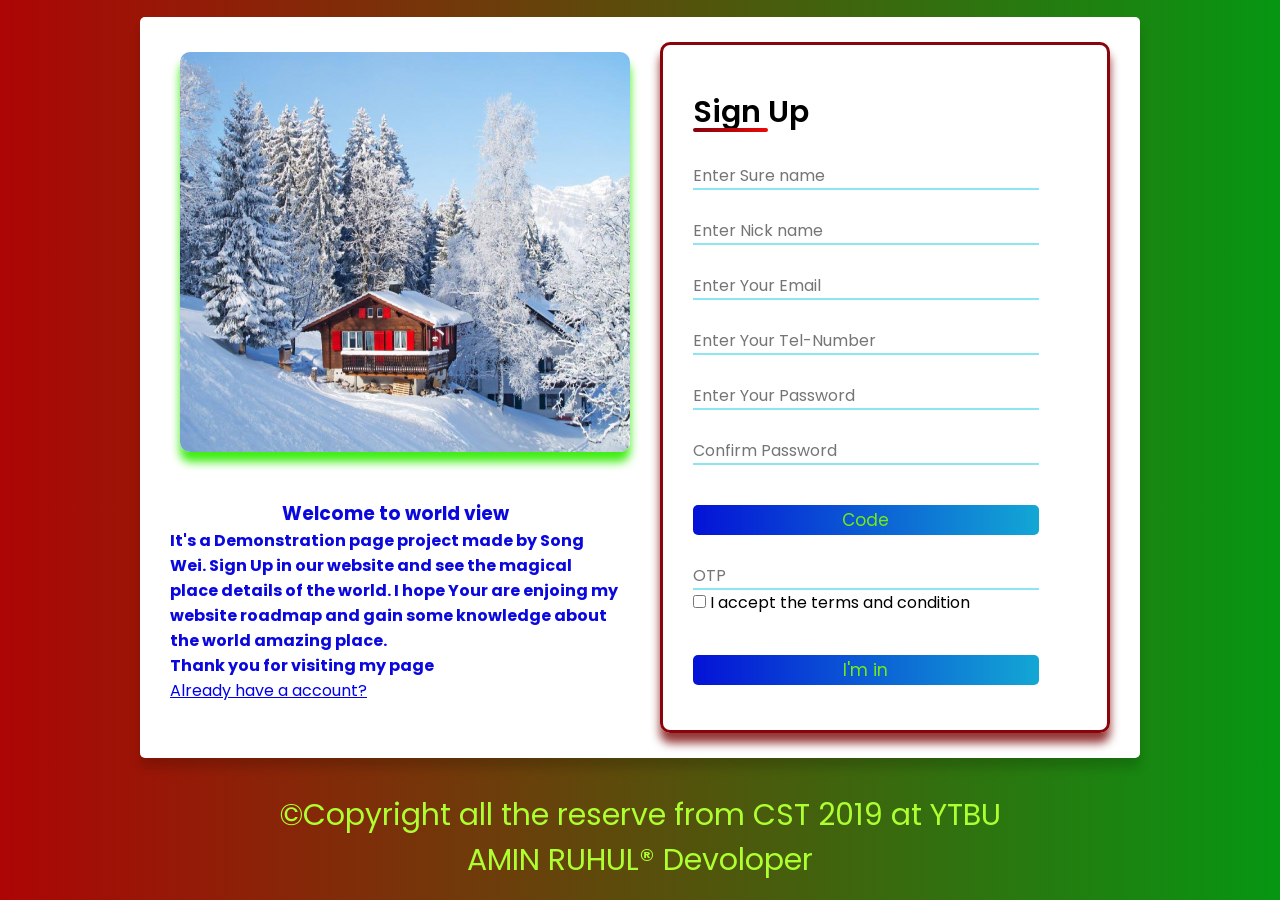
<file: Reg Page/Index.html>
<!DOCTYPE html>
<html lang="en">

<head>
    <meta charset="UTF-8">
    <meta http-equiv="X-UA-Compatible" content="IE=edge">
    <meta name="viewport" content="width=device-width, initial-scale=1.0">
    <title>Regristration page</title>
    <link rel="stylesheet" href="CSS/main.css">
</head>

<body>
    <div class="con">
        <div class="bann">
            <img src="IMG/banner.jpg" alt=""><br/>
            <h3>Welcome to world view</h3>
            <p>It's a Demonstration page project made by Song Wei. Sign Up in our website and see the magical place details of the world. I hope Your are enjoing my website roadmap and gain some knowledge about the world amazing place.
            </p>
            <p>Thank you for visiting my page</p>
            <a href="../Log Page/Log.html" target="blank">Already have a account?</a>
        </div>
        <div class="form">
            <form action="#">
                <div class="title">Sign Up</div>
                <div class="box">
                    <input type="text" placeholder="Enter Sure name" id="fn" required>
                    <div class="underline"></div>
                </div>
                <div class="box"> <input type="text" placeholder="Enter Nick name" id="ln" required>
                    <div class="underline"></div>
                </div>
                <div class="box underline">
                    <input type="text" placeholder="Enter Your Email" id="mail" required>
                    <div class="underline"></div>
                    <!--Email Field with velidation-->
                </div>
                <div class="box underline">
                    <input type="text" placeholder="Enter Your Tel-Number" id="number" required>
                    <div class="underline"></div>
                </div>
                <div class="box">
                    <input type="password" placeholder="Enter Your Password" id="pwd1" required>
                    <div class="underline"></div>
                    <!--Password Field with velidation-->
                </div>
                <div class="box">
                    <input type="password" placeholder="Confirm Password" id="pwd2" required>
                    <div class="underline"></div>
                </div>
                <div class="box button">
                    <button onclick="vercod()" id="vc">Code</button>
                    <!--Code form-->
                </div>
                <div class="box">
                    <input type="text" placeholder="OTP" id="otp" required>
                    <div class="underline"></div>
                    <!--Security Code with velidation-->
                </div>
                <div class="Agreement">
                    <input type="checkbox" id="cb" value="Agree">
                    <label for="Agree">I accept the terms and condition</label>
                    <!--Agreement box-->
                </div>
                <div class="box button">
                    <button onclick="sub()">I'm in</button>
                </div>
            </form>
        </div>
    </div>
    <footer>
        ©Copyright all the reserve from CST 2019 at YTBU<br/>AMIN RUHUL® Devoloper
    </footer>
</body>
<script src="JS/main.js"></script>

</html>
</file>
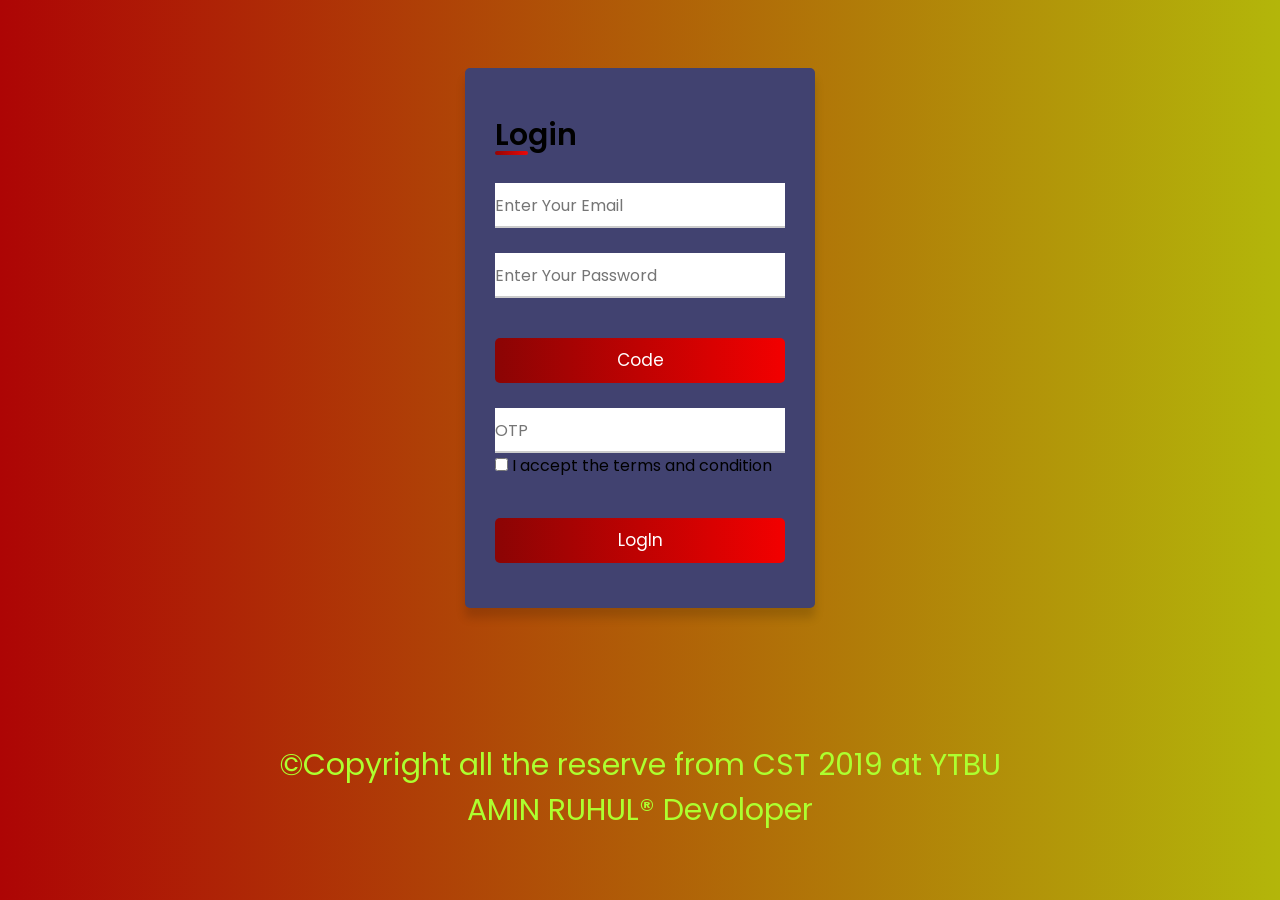
<file: Log Page/Log.html>
<!DOCTYPE html>
<html lang="en">

<head>
    <meta charset="UTF-8">
    <meta http-equiv="X-UA-Compatible" content="IE=edge">
    <meta name="viewport" content="width=device-width, initial-scale=1.0">
    <title>Document</title>
    <link rel="stylesheet" href="Css/main.css">
    <script src="Js/main.js"></script>
</head>

<body>
    <div class="container">
        <form action="#">
            <div class="title">Login</div>
            <div class="box underline">
                <input type="text" placeholder="Enter Your Email" id="mail" required>
                <div class="underline"></div>
                <!--Email Field with velidation-->
            </div>
            <div class="box">
                <input type="password" placeholder="Enter Your Password" id="pwd" required>
                <div class="underline"></div>
                <!--Password Field with velidation-->
            </div>
            <div class="box button">
                <button onclick="vercod()" id="vc">Code</button>
                <!--Code form-->
            </div>
            <div class="box">
                <input type="text" placeholder="OTP" id="otp" required>
                <div class="underline"></div>
                <!--Security Code with velidation-->
            </div>
            <div class="Agreement">
                <input type="checkbox" id="cb" value="Agree">
                <label for="Agree">I accept the terms and condition</label>
                <!--Agreement box-->
            </div>
            <div class="box button">
                <button onclick="sub()">LogIn</button>
            </div>
        </form>
    </div>
    <footer>
        ©Copyright all the reserve from CST 2019 at YTBU<br/>AMIN RUHUL® Devoloper
    </footer>
</body>

</html>
</file>
<file: Reg Page/CSS/main.css>
@import url('https://fonts.googleapis.com/css2?family=Poppins:wght@200;300;400;500;600;700&display=swap');
@import url('https://fonts.googleapis.com/css2?family=Poppins:wght@200;300;400;500;600;700&display=swap');
* {
    margin: 0;
    padding: 0;
    box-sizing: border-box;
    font-family: 'Poppins', sans-serif;
}

html,
body {
    display: grid;
    height: 100vh;
    width: 100%;
    place-items: center;
    background: linear-gradient(to right, #ad0505 0%, #069612 100%);
}

 ::selection {
    background: #ff80bf;
}

.con {
    background: #fff;
    max-width: 1000px;
    width: 100%;
    padding: 25px 30px;
    border-radius: 5px;
    box-shadow: 0 10px 10px rgba(0, 0, 0, 0.15);
}

.con .bann {
    float: left;
    width: 450px;
}

.con .bann img {
    width: 100%;
    height: 400px;
    border-radius: 10px;
    margin: 10px;
    box-shadow: 0 10px 10px #40ee14;
}

.con .bann h3 {
    margin-top: 30px;
    text-align: center;
    color: #0b08df;
}

.con .bann p {
    color: #0b08df;
    font-weight: bolder;
}

.con .form {
    float: right;
    border: 3px solid rgb(138, 5, 11);
    border-radius: 10px;
    padding: 25px 30px;
    max-width: 450px;
    width: 100%;
    box-shadow: 0 10px 10px rgba(121, 4, 4, 0.795);
}

.con .form form .title {
    font-size: 30px;
    font-weight: 600;
    margin: 20px 0 10px 0;
    position: relative;
}

.con .form form .title:before {
    content: '';
    position: absolute;
    height: 4px;
    width: 75px;
    left: 0px;
    bottom: 3px;
    border-radius: 5px;
    background: linear-gradient(to right, #83030e 0%, #eb0909 100%);
}

.con .form form .box {
    width: 90%;
    height: 30px;
    margin-top: 25px;
    position: relative;
}

.con .form form .box input {
    width: 100%;
    height: 100%;
    outline: none;
    font-size: 16px;
    border: none;
}

.con .form form .underline::before {
    content: '';
    position: absolute;
    height: 2px;
    width: 100%;
    background: rgb(140, 230, 241);
    left: 0;
    bottom: 0;
}

.con .form form .underline::after {
    content: '';
    position: absolute;
    height: 2px;
    width: 100%;
    background: linear-gradient(to right, rgb(19, 3, 240) 0%, #4305d3 100%);
    left: 0;
    bottom: 0;
    transform: scaleX(0);
    transform-origin: left;
    transition: all 0.3s ease;
}

.con .form form .box input:focus~.underline::after,
.con .form form .box input:valid~.underline::after {
    transform: scaleX(1);
    transform-origin: left;
}

.con .form form .button {
    margin: 40px 0 20px 0;
}

.con .form .box button {
    width: 100%;
    height: 100%;
    outline: none;
    font-size: 16px;
    border: none;
    background: linear-gradient(to right, #0412d6 0%, #13a7d4 100%);
    font-size: 17px;
    color: rgb(116, 236, 18);
    border-radius: 5px;
    cursor: pointer;
    transition: all 0.3s ease;
}

.con .form .box button:hover {
    letter-spacing: 1px;
    background: linear-gradient(to left, #8a0404 0%, #fc0707 100%);
}

footer {
    text-align: center;
    font-size: 30px;
    color: greenyellow;
}

footer:hover {
    color: greenyellow;
    text-shadow: 1px 1px 2px black, 0 0 25px rgb(11, 247, 3), 0 0 5px rgb(10, 255, 1);
}
</file>
<file: Log Page/Css/main.css>
@import url('https://fonts.googleapis.com/css2?family=Poppins:wght@200;300;400;500;600;700&display=swap');
@import url('https://fonts.googleapis.com/css2?family=Poppins:wght@200;300;400;500;600;700&display=swap');
* {
    margin: 0;
    padding: 0;
    box-sizing: border-box;
    font-family: 'Poppins', sans-serif;
}

html,
body {
    display: grid;
    height: 100vh;
    width: 100%;
    place-items: center;
    background: linear-gradient(to right, #ad0505 0%, #b3b60a 100%);
}

::selection {
    background: #170647;
}

.container {
    background: rgb(65, 66, 112);
    max-width: 350px;
    width: 100%;
    padding: 25px 30px;
    border-radius: 5px;
    box-shadow: 0 10px 10px rgba(0, 0, 0, 0.15);
}

.container form .title {
    font-size: 30px;
    font-weight: 600;
    margin: 20px 0 10px 0;
    position: relative;
}

.container form .title:before {
    content: '';
    position: absolute;
    height: 4px;
    width: 33px;
    left: 0px;
    bottom: 3px;
    border-radius: 5px;
    background: linear-gradient(to right, #960404 0%, #eb0909 100%);
}

.container form .box {
    width: 100%;
    height: 45px;
    margin-top: 25px;
    position: relative;
}

.container form .box input {
    width: 100%;
    height: 100%;
    outline: none;
    font-size: 16px;
    border: none;
}

.container form .underline::before {
    content: '';
    position: absolute;
    height: 2px;
    width: 100%;
    background: #ccc;
    left: 0;
    bottom: 0;
}

.container form .underline::after {
    content: '';
    position: absolute;
    height: 2px;
    width: 100%;
    background: linear-gradient(to right, rgb(136, 2, 2) 0%, #f10404 100%);
    left: 0;
    bottom: 0;
    transform: scaleX(0);
    transform-origin: left;
    transition: all 0.3s ease;
}

.container form .box input:focus~.underline::after,
.container form .box input:valid~.underline::after {
    transform: scaleX(1);
    transform-origin: left;
}

.container form .button {
    margin: 40px 0 20px 0;
}

.container .box button {
    width: 100%;
    height: 100%;
    outline: none;
    font-size: 16px;
    border: none;
    background: linear-gradient(to right, #8b0404 0%, #f30000 100%);
    font-size: 17px;
    color: #fff;
    border-radius: 5px;
    cursor: pointer;
    transition: all 0.3s ease;
}

.container .box button:hover {
    letter-spacing: 1px;
    background: linear-gradient(to left, #8a0404 0%, #fc0707 100%);
}

footer {
    text-align: center;
    font-size: 30px;
    color: greenyellow;
}

footer:hover {
    color: greenyellow;
    text-shadow: 1px 1px 2px black, 0 0 25px rgb(11, 247, 3), 0 0 5px rgb(10, 255, 1);
}
</file>
